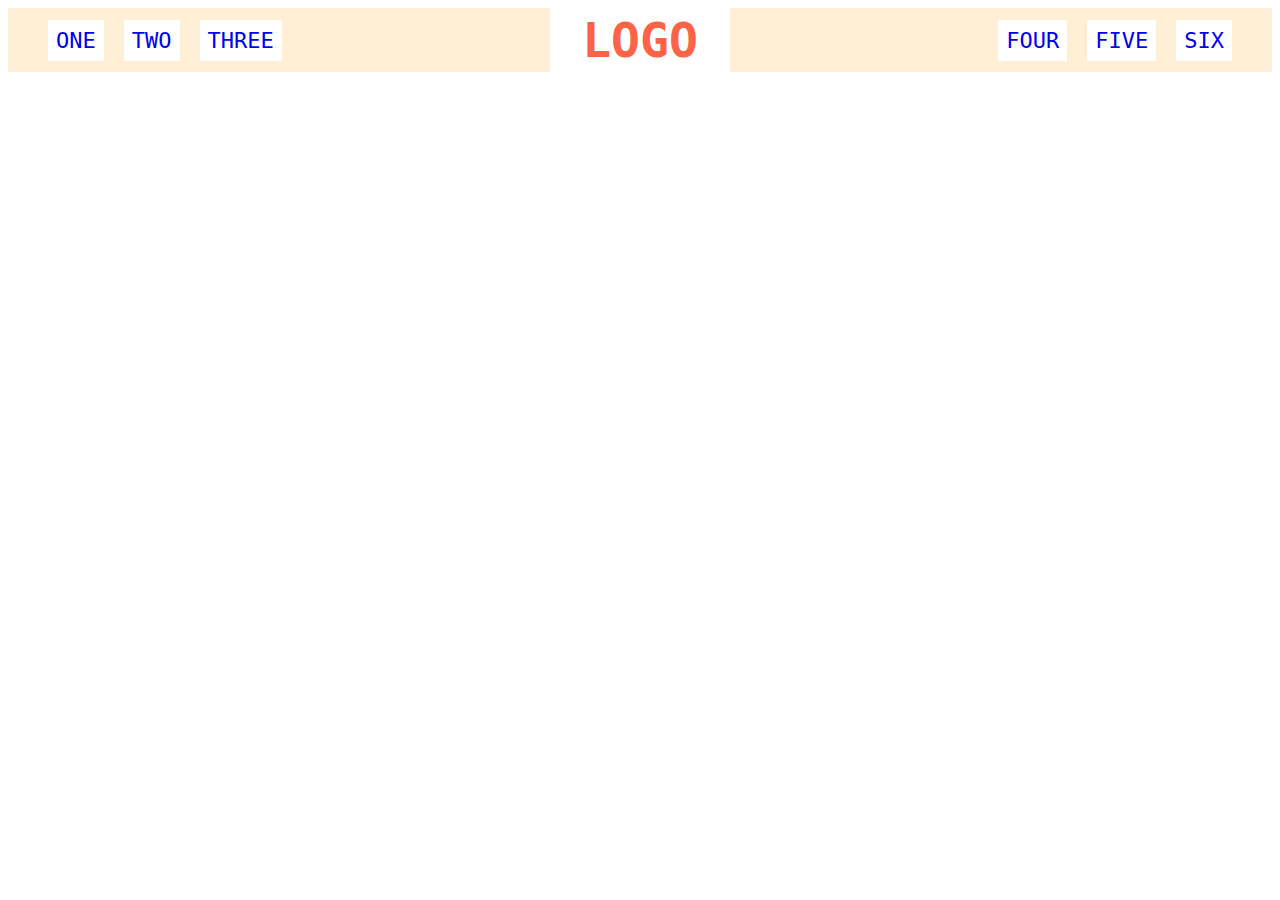
<file: flex/02-flex-header/index.html>
<!DOCTYPE html>
<html lang="en">
  <head>
    <meta charset="UTF-8">
    <meta http-equiv="X-UA-Compatible" content="IE=edge">
    <meta name="viewport" content="width=device-width, initial-scale=1.0">
    <title>Flex Header</title>
    <link rel="stylesheet" href="style.css">
  </head>
  <body>
    <div class="header">
      <div class="left-links">
        <ul>
          <li><a href="#">ONE</a></li>
          <li><a href="#">TWO</a></li>
          <li><a href="#">THREE</a></li>
        </ul>
      </div>
      <div class="logo">LOGO</div>
      <div class="right-links">
        <ul>
          <li><a href="#">FOUR</a></li>
          <li><a href="#">FIVE</a></li>
          <li><a href="#">SIX</a></li>
        </ul>
      </div>
    </div>
  </body>
</html>
</file>
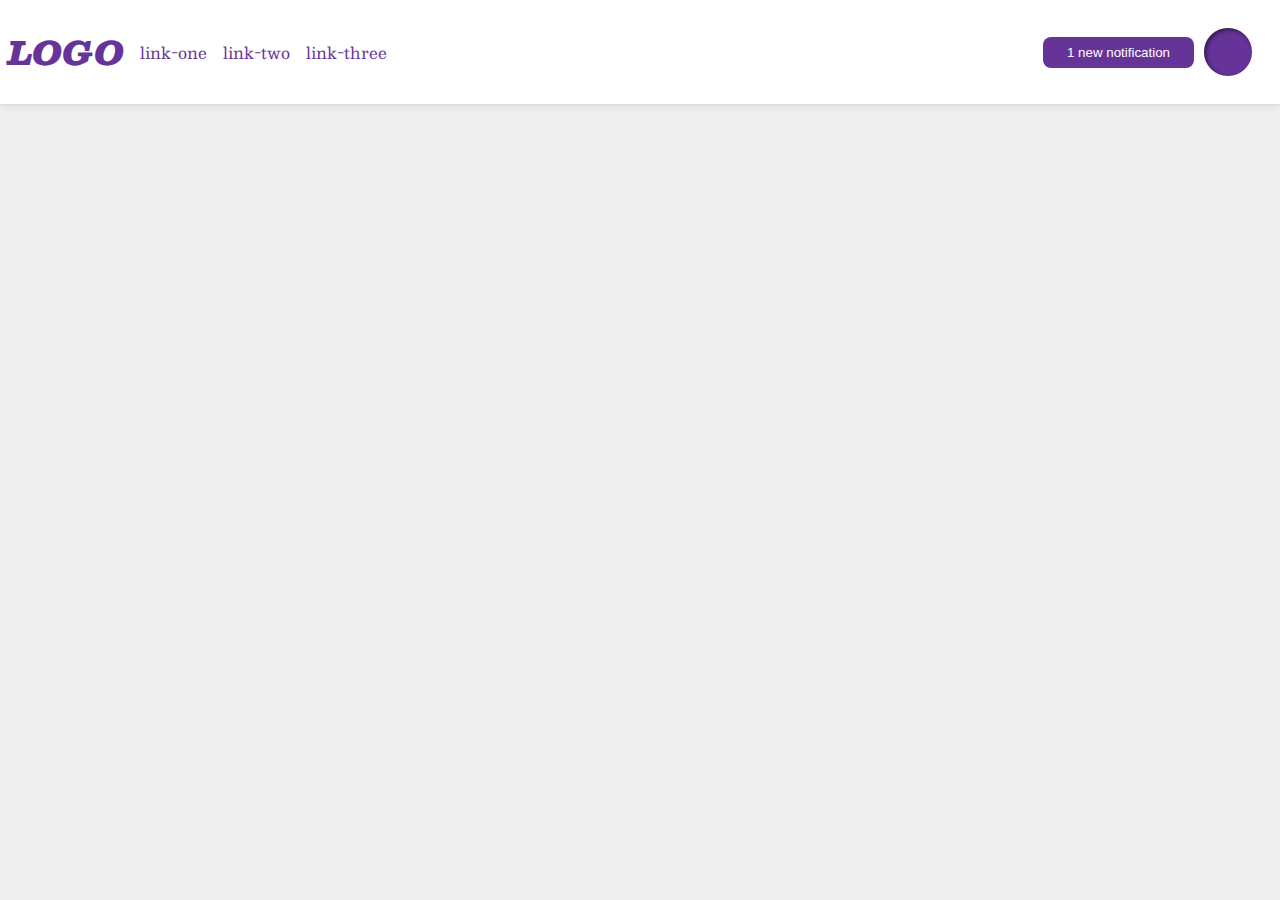
<file: flex/03-flex-header-2/index.html>
<!DOCTYPE html>
<html lang="en">
  <head>
    <meta charset="UTF-8">
    <meta http-equiv="X-UA-Compatible" content="IE=edge">
    <meta name="viewport" content="width=device-width, initial-scale=1.0">
    <title>Flex Header 2</title>
    <link rel="stylesheet" href="style.css">
  </head>
  <body>
    <div class="header">
      <div class="logo-container">
        <div class="logo">
          LOGO
        </div>
        <ul class="links">
          <li><a href="google.com">link-one</a></li>
          <li><a href="google.com">link-two</a></li>
          <li><a href="google.com">link-three</a></li>
        </ul>
      </div>
      <div class="profile">
        <button class="notifications">
          1 new notification
        </button>
        <div class="profile-image"></div>
      </div>
    </div>
  </body>
</html>
</file>
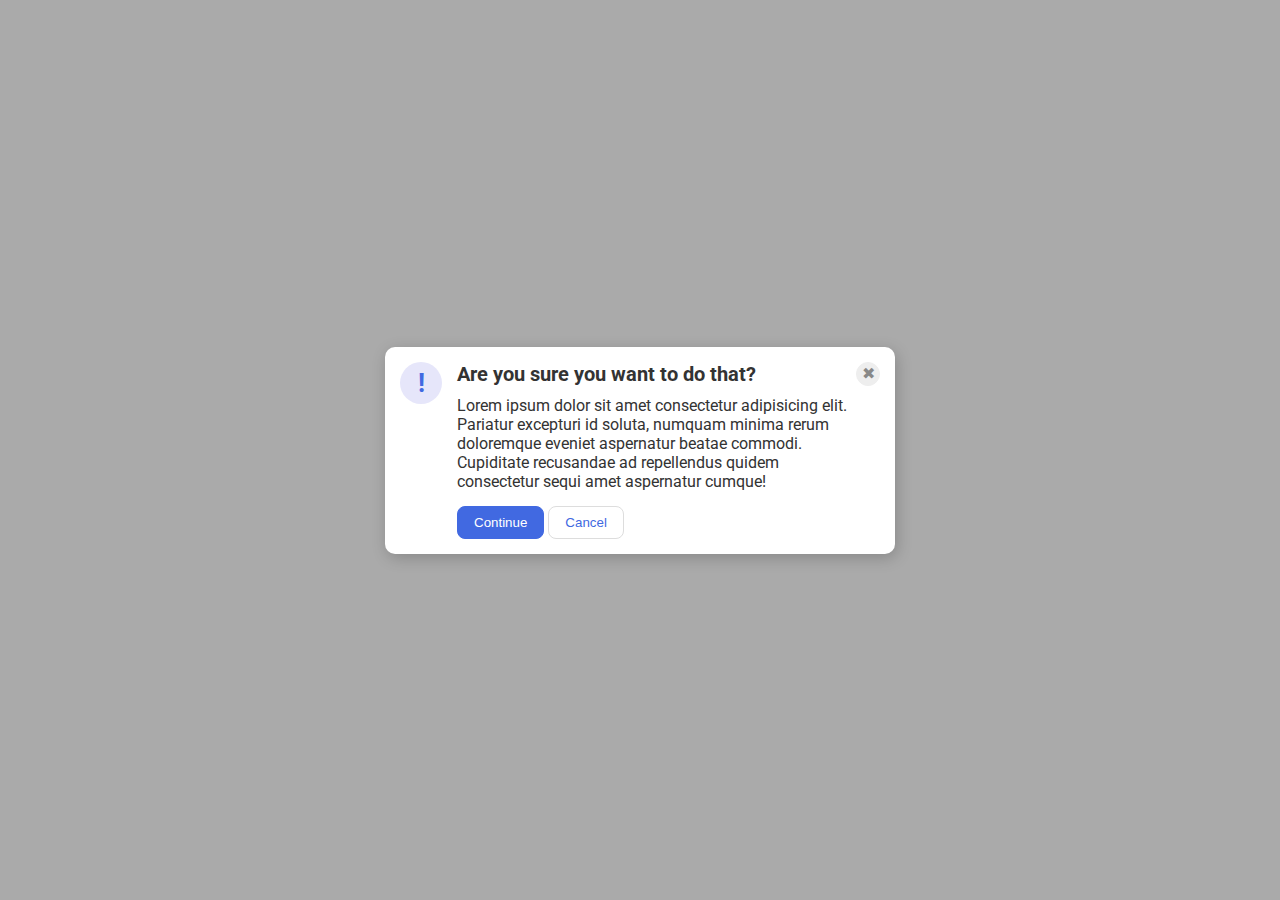
<file: flex/05-flex-modal/index.html>
<!DOCTYPE html>
<html lang="en">

<head>
  <meta charset="UTF-8">
  <meta http-equiv="X-UA-Compatible" content="IE=edge">
  <meta name="viewport" content="width=device-width, initial-scale=1.0">
  <link rel="stylesheet" href="style.css">
  <title>Modal</title>
</head>

<body>
  <div class="modal">
    <div class="icon">!</div>
    <div class="main-text">
      <div class="header">Are you sure you want to do that?</div>
      <div class="text">Lorem ipsum dolor sit amet consectetur adipisicing elit. Pariatur excepturi id soluta, numquam
        minima rerum doloremque eveniet aspernatur beatae commodi. Cupiditate recusandae ad repellendus quidem consectetur
        sequi amet aspernatur cumque!</div>
        <div class="buttons">
          <button class="continue">Continue</button>
          <button class="cancel">Cancel</button>
        </div>
    </div>

    <button class="close-button">✖</button>

  </div>
</body>

</html>
</file>
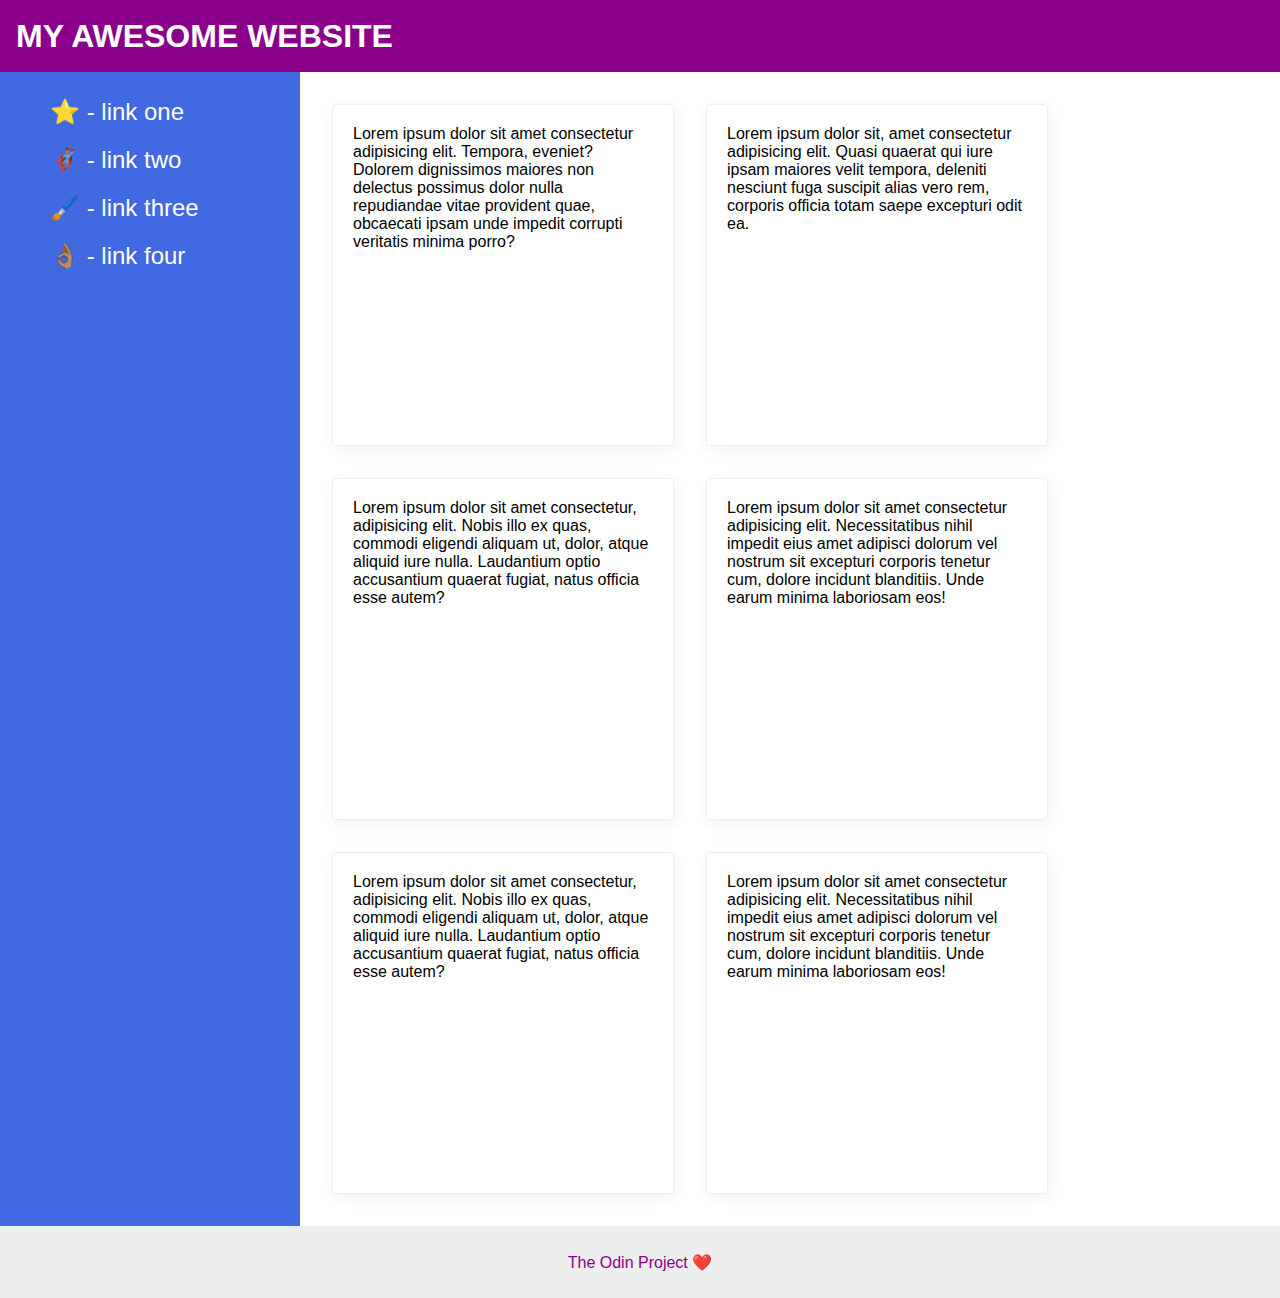
<file: flex/07-flex-layout-2/index.html>
<!DOCTYPE html>
<html lang="en">

<head>
  <meta charset="UTF-8">
  <meta http-equiv="X-UA-Compatible" content="IE=edge">
  <meta name="viewport" content="width=device-width, initial-scale=1.0">
  <title>The Holy Grail</title>
  <link rel="stylesheet" href="style.css">
</head>

<body>
  <div class="header">
    MY AWESOME WEBSITE
  </div>
  <div class="content">
    <div class="sidebar">
      <ul>
        <li><a href="#">⭐ - link one</a></li>
        <li><a href="#">🦸🏽‍♂️ - link two</a></li>
        <li><a href="#">🖌️ - link three</a></li>
        <li><a href="#">👌🏽 - link four</a></li>
      </ul>
    </div>

    <div class="card-container">
      <div class="card">Lorem ipsum dolor sit amet consectetur adipisicing elit. Tempora, eveniet? Dolorem dignissimos
        maiores non delectus possimus dolor nulla repudiandae vitae provident quae, obcaecati ipsam unde impedit
        corrupti
        veritatis minima porro?</div>
      <div class="card">Lorem ipsum dolor sit, amet consectetur adipisicing elit. Quasi quaerat qui iure ipsam maiores
        velit tempora, deleniti nesciunt fuga suscipit alias vero rem, corporis officia totam saepe excepturi odit ea.
      </div>
      <div class="card">Lorem ipsum dolor sit amet consectetur, adipisicing elit. Nobis illo ex quas, commodi eligendi
        aliquam ut, dolor, atque aliquid iure nulla. Laudantium optio accusantium quaerat fugiat, natus officia esse
        autem?</div>
      <div class="card">Lorem ipsum dolor sit amet consectetur adipisicing elit. Necessitatibus nihil impedit eius amet
        adipisci dolorum vel nostrum sit excepturi corporis tenetur cum, dolore incidunt blanditiis. Unde earum minima
        laboriosam eos!</div>
      <div class="card">Lorem ipsum dolor sit amet consectetur, adipisicing elit. Nobis illo ex quas, commodi eligendi
        aliquam ut, dolor, atque aliquid iure nulla. Laudantium optio accusantium quaerat fugiat, natus officia esse
        autem?</div>
      <div class="card">Lorem ipsum dolor sit amet consectetur adipisicing elit. Necessitatibus nihil impedit eius amet
        adipisci dolorum vel nostrum sit excepturi corporis tenetur cum, dolore incidunt blanditiis. Unde earum minima
        laboriosam eos!</div>
    </div>
  </div>

  <div class="footer">
    The Odin Project ❤️
  </div>
</body>

</html>
</file>
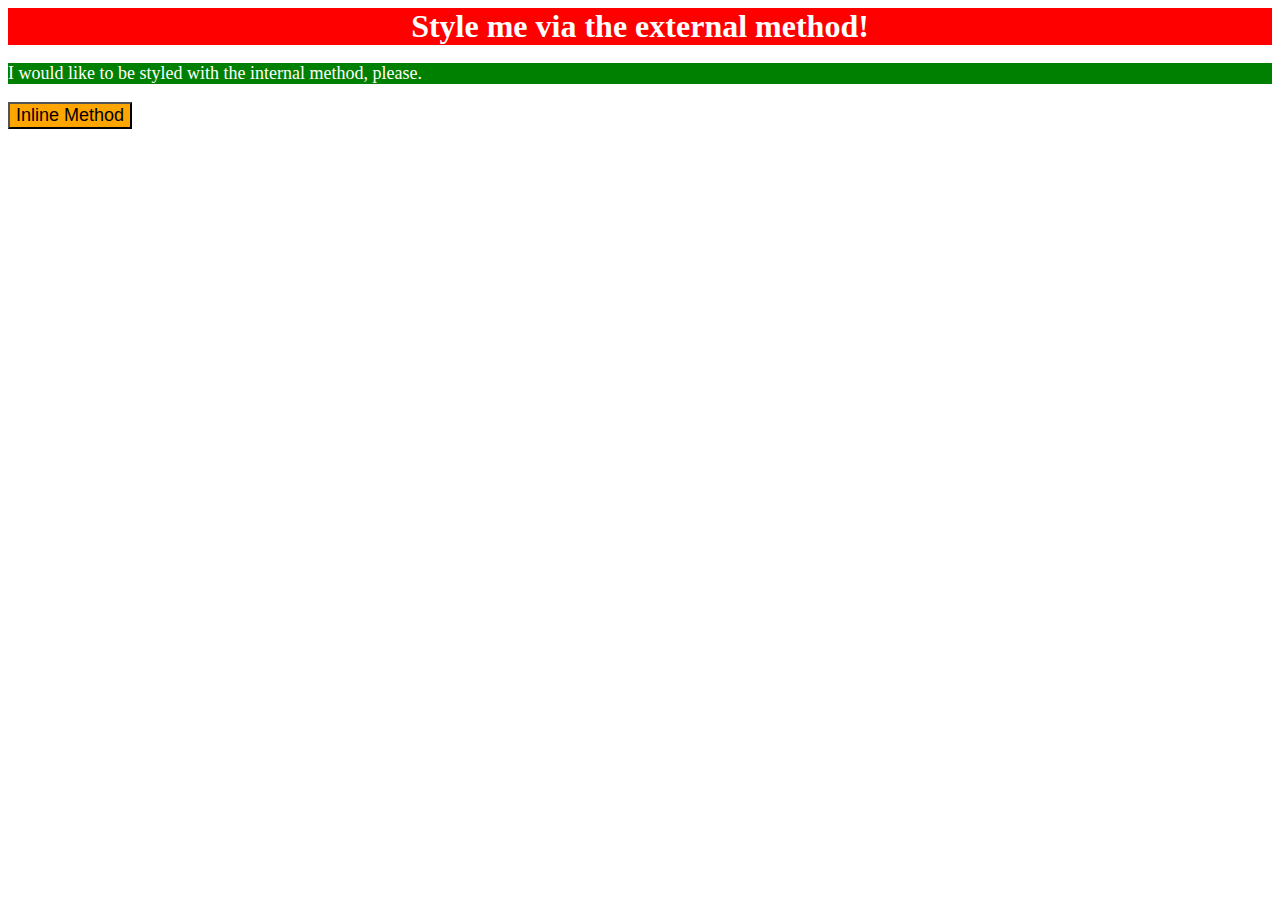
<file: foundations/01-css-methods/index.html>
<!DOCTYPE html>
<html lang="en">
  <head>
    <meta charset="UTF-8">
    <meta http-equiv="X-UA-Compatible" content="IE=edge">
    <meta name="viewport" content="width=device-width, initial-scale=1.0">
    <title>Methods for Adding CSS</title>
    <link rel="stylesheet" href="./styles/app.css">

    <style>
      p {
        background-color: green;
        color: white;
        font-size: 18px;
      }
    </style>

  </head>
  <body>
    <div>Style me via the external method!</div>
    <p>I would like to be styled with the internal method, please.</p>
    <button style="background-color: orange; font-size: 18px;">Inline Method</button>
  </body>
</html>
</file>
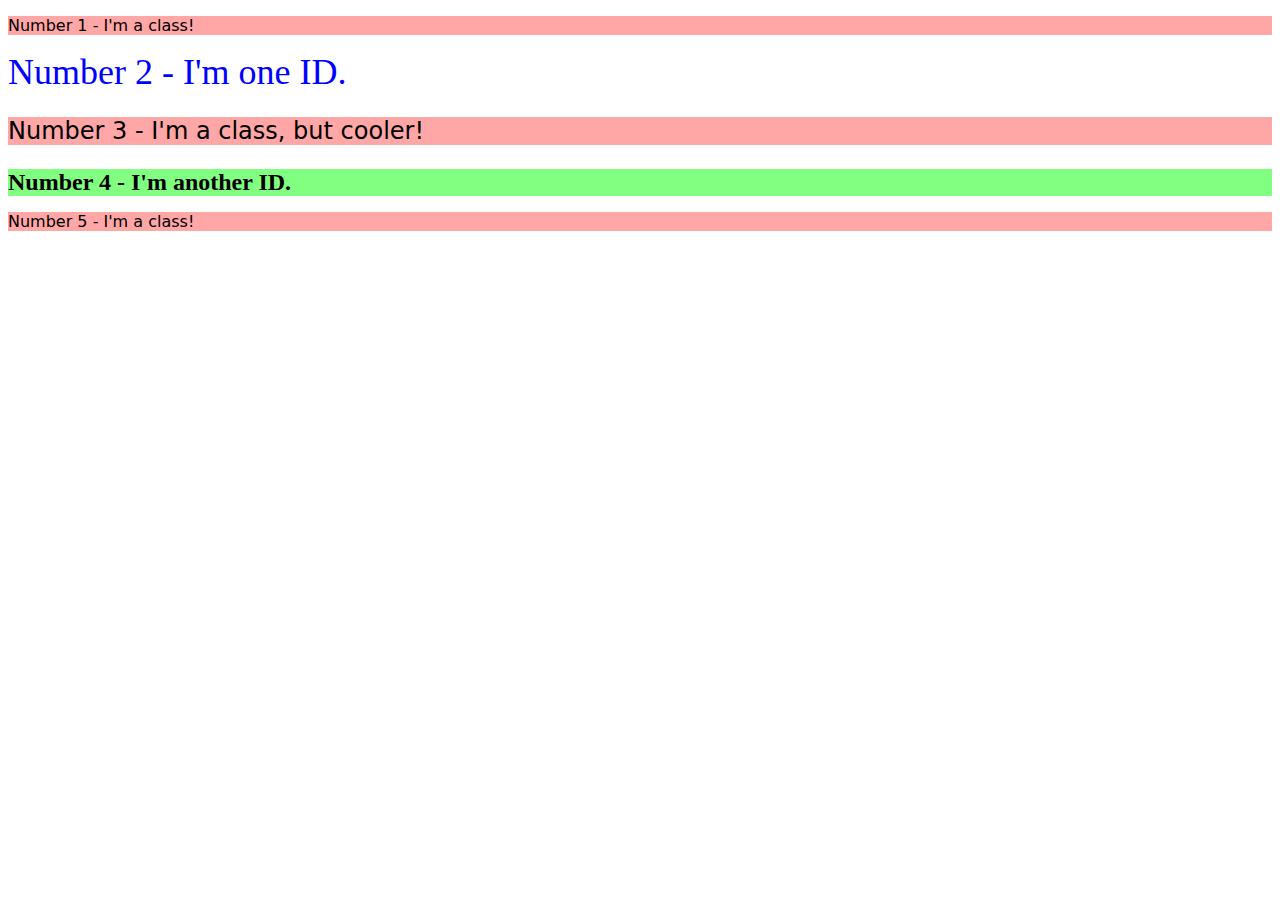
<file: foundations/02-class-id-selectors/index.html>
<!DOCTYPE html>
<html lang="en">
  <head>
    <meta charset="UTF-8">
    <meta http-equiv="X-UA-Compatible" content="IE=edge">
    <meta name="viewport" content="width=device-width, initial-scale=1.0">
    <title>Class and ID Selectors</title>
    <link rel="stylesheet" href="style.css">
  </head>
  <body>
    <p class="odd">Number 1 - I'm a class!</p>
    <div id="two">Number 2 - I'm one ID.</div>
    <p class="odd three">Number 3 - I'm a class, but cooler!</p>
    <div id="four">Number 4 - I'm another ID.</div>
    <p class="odd">Number 5 - I'm a class!</p>
  </body>
</html>
</file>
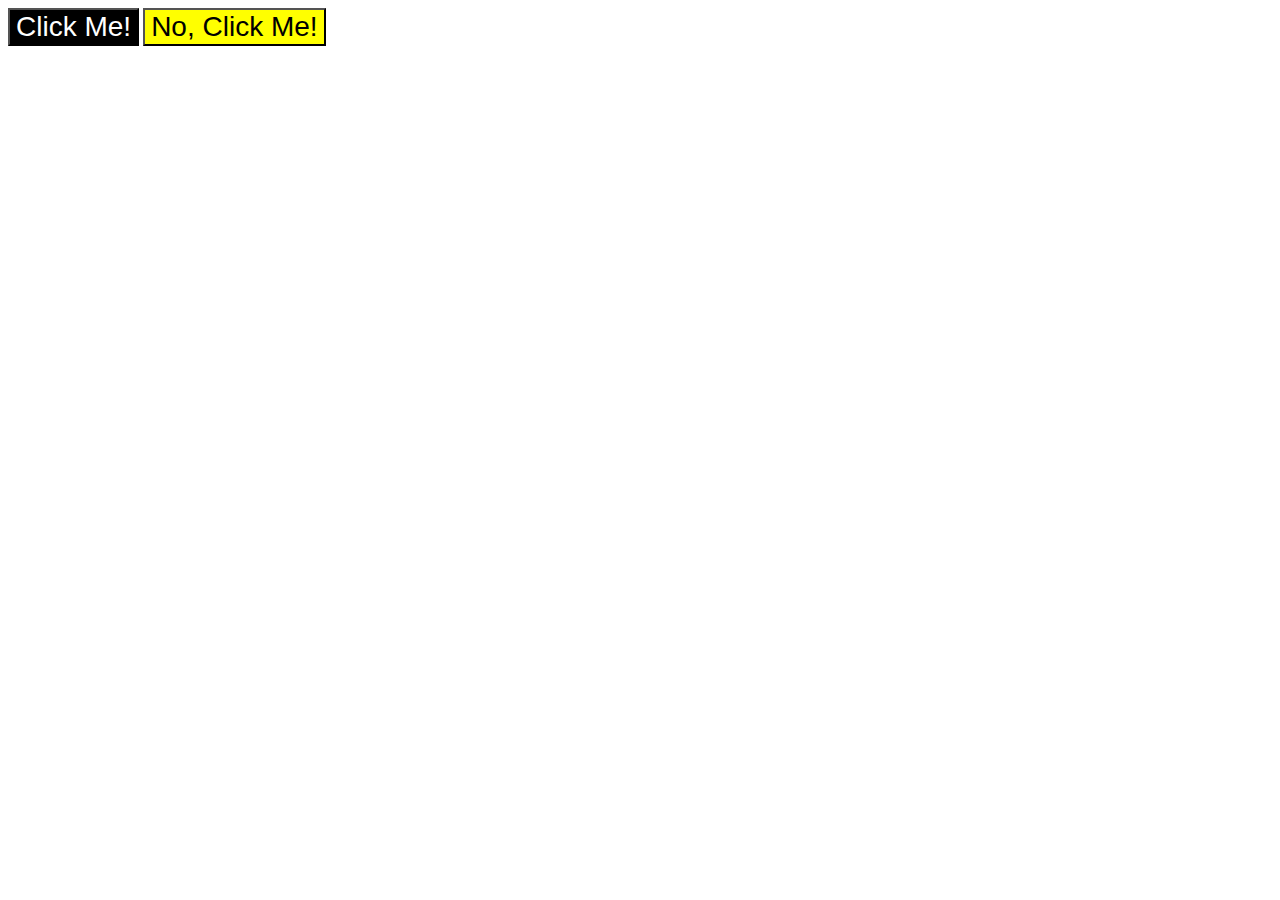
<file: foundations/03-grouping-selectors/index.html>
<!DOCTYPE html>
<html lang="en">
  <head>
    <meta charset="UTF-8">
    <meta http-equiv="X-UA-Compatible" content="IE=edge">
    <meta name="viewport" content="width=device-width, initial-scale=1.0">
    <title>Grouping Selectors</title>
    <link rel="stylesheet" href="style.css">
  </head>
  <body>
    <button class="primary">Click Me!</button>
    <button class="secondary">No, Click Me!</button>
  </body>
</html>
</file>
<file: flex/02-flex-header/style.css>
.header  {
  font-family: monospace;
  background: papayawhip;
  display: flex;
  justify-content: space-between;
  align-items: center;
}

 ul {
  display: flex;
  gap: 20px;
}

.logo {
  font-size: 48px;
  font-weight: 900;
  color: tomato;
  background: white;
  padding: 4px 32px;
}

ul {
  /* this removes the dots on the list items*/
  list-style-type: none;
  padding-right: 40px;
}

a {
  font-size: 22px;
  background: white;
  padding: 8px;
  /* this removes the line under the links */
  text-decoration: none;
}
</file>
<file: flex/03-flex-header-2/style.css>
/* this is some magical font-importing.  
you'll learn about it later. */
@import url('https://fonts.googleapis.com/css2?family=Besley:ital,wght@0,400;1,900&display=swap');

body {
  margin: 0;
  background: #eee;
  font-family: Besley, serif;
}

.header {
  background: white;
  border-bottom: 1px solid #ddd;
  box-shadow: 0 0 8px rgba(0,0,0,.1);
  display: flex;
  justify-content: space-around;
  padding: 8px;
}

.profile-image {
  background: rebeccapurple;
  box-shadow: inset 2px 2px 4px rgba(0,0,0,.5);
  border-radius: 50%;
  width: 48px;
  height: 48px;
}

.logo {
  color: rebeccapurple;
  font-size: 32px;
  font-weight: 900;
  font-style: italic;
  display: flex;
  align-items: center;

}

button {
  border: none;
  border-radius: 8px;
  background: rebeccapurple;
  color: white;
  padding: 8px 24px;
}

.profile {
  display: flex;
  margin-left: auto;
  align-items: center;
  justify-content: space-between;
  gap: 10px;
  padding: 20px;
}

a {
  /* this removes the line under our links */
  text-decoration: none;
  color: rebeccapurple;
}

ul {
  list-style-type: none;
  display: flex;
  gap: 16px;
  margin: 0;
  padding: 0;
  
}

.logo-container {
  display: flex;
  align-items: center;
  gap: 16px;
}
</file>
<file: flex/05-flex-modal/style.css>
@import url('https://fonts.googleapis.com/css2?family=Roboto:wght@400;700&display=swap');

html, body {
  height: 100%;
}

body {
  font-family: Roboto, sans-serif;
  margin: 0;
  background: #aaa;
  color: #333;
  /* I'll give you this one for free lol */
  display: flex;
  align-items: center;
  justify-content: center;
}

.modal {
  background: white;
  width: 480px;
  border-radius: 10px;
  box-shadow: 2px 4px 16px rgba(0,0,0,.2);
  display: flex;
  padding: 15px;
}

.main-text {
  display: flex;
  flex-direction: column;
  column-gap: 15px;
}

.header {
  font-weight: bold;
  font-size: 1.25rem;
  margin-bottom: 10px;
}

.icon {
  color: royalblue;
  font-size: 26px;
  font-weight: 700;
  background: lavender;
  width: 42px;
  height: 42px;
  border-radius: 50%;
  display: flex;
  align-items: center;
  justify-content: center;
  flex-shrink: 0;
  margin-right: 15px;
}

.close-button {
  background: #eee;
  border-radius: 50%;
  color: #888;
  font-weight: 400;
  font-size: 16px;
  height: 24px;
  width: 24px;
  display: flex;
  align-items: center;
  justify-content: center;
  border: 1px solid #eee;
  padding: 0;
  margin-left: auto;
  flex-shrink: 0;
  
}

.buttons {
  margin-top: 15px;
}

button {
  cursor: pointer;
  padding: 8px 16px;
  border-radius: 8px;
}

button.continue {
  background: royalblue;
  border: 1px solid royalblue;
  color: white;
}

button.cancel {
  background: white;
  border: 1px solid #ddd;
  color: royalblue;
}
</file>
<file: flex/07-flex-layout-2/style.css>
body {
  font-family: -apple-system, BlinkMacSystemFont, 'Segoe UI', Roboto, Oxygen, Ubuntu, Cantarell, 'Open Sans', 'Helvetica Neue', sans-serif;
  margin: 0;
  min-height: 100vh;
  display: flex;
  flex-direction: column;
  justify-content:flex-end;
}

li {
  font-size: 24px;
  list-style-type: none;
  padding: 10px;
}

a {
  color: white;
  text-decoration: none; 
}

.header {
  height: 72px;
  background: darkmagenta;
  color: white;
  display: flex;
  align-items: center;
  padding-left: 16px;
  font-size: 32px;
  font-weight: 900;
}

.content {
  display: flex;
  justify-self: stretch;
  flex: 1 1 auto;
}

.footer {
  height: 72px;
  background: #eee;
  color: darkmagenta;
  display: flex;
  align-items: center;
  justify-content: center;
}

.sidebar {
  width: 300px;
  background: royalblue;
  box-sizing: border-box;
  flex-shrink: 0;
}

.card-container {
  padding: 32px;
  display: flex;
  flex-wrap: wrap;
  gap: 32px;
  flex: 1;
}

.card {
  border: 1px solid #eee;
  box-shadow: 2px 4px 16px rgba(0,0,0,.06);
  border-radius: 4px;
  height: 300px;
  width: 300px;
  padding: 20px;
}
</file>
<file: foundations/01-css-methods/styles/app.css>
div {
    background-color: red;
    font-size: 32px;
    text-align: center;
    font-weight: bold;
    color: white;
}
</file>
<file: foundations/02-class-id-selectors/style.css>
.odd {
    background-color: #FFA7A7;
    font-family: "Verdana", "Dejavu Sans", sans-serif;
}

#two {
    color: rgb(0,0,255);
    font-size: 36px;
}

.three {
    font-size: 24px;
}

#four {
    background-color: #80FF80;
    font-size: 24px;
    font-weight: bold;
}
</file>
<file: foundations/03-grouping-selectors/style.css>
.primary,
.secondary {
    font-size: 28px;
    font-family: Helvetica, 'Times New Roman', sans-serif;
}

.primary {
    background-color: black;
    color: white;
}

.secondary {
    background-color: yellow;
}
</file>
